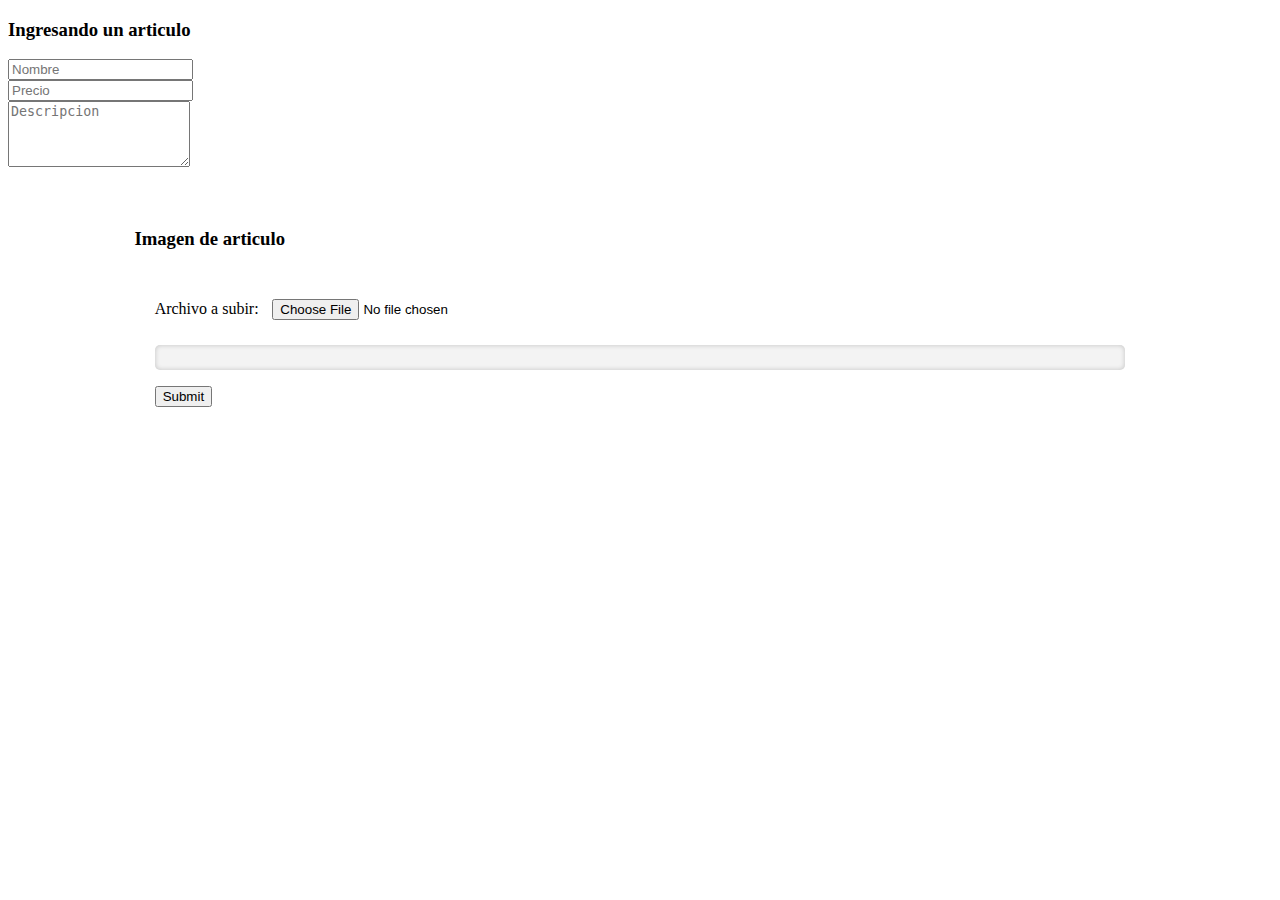
<file: subirArchivo/index.html>
<!DOCTYPE html>
<html lang="en">
<head>
    <meta charset="UTF-8">
    <meta name="viewport" content="width=device-width, initial-scale=1.0">
    <link rel="stylesheet" type="text/css" href="main.css">
    <title>Subir Archivos</title>
</head>
<body>
    <h3>Ingresando un articulo</h3>
    <div>
        <input type="text" name="nombreArticulo" id="nombreArticulo" pattern="[A-Za-z]+" required 
        placeholder="Nombre">
    </div>
    <div>
        <input type="text" name="precioArticulo" id="precioArticulo" pattern="^[0-9]{0,12}([,][0-9]{2,2})?$" required 
        placeholder="Precio">
    </div>
    <div>
        <textarea name="nombreArticulo" id="nombreArticulo" rows="4" placeholder="Descripcion"></textarea>
    </div>

    <div class="principal">
        <h3>Imagen de articulo</h3>
    <form action="" id="form_subir" method="POST">
        

        <div class="form-1-2">
            <label for="">Archivo a subir:</label>
    
            <input type="file" name="archivo" required>
        </div>
    
        <div class="barra">
            <div class="barra_azul" id="barra_estado">
                <span></span>
            </div>
        </div>
        <P></P>
    
        <div class="acciones">
            <input type="submit" class="btn" name="Enviar">
               
        </div>
    
    </form>
    </div>
    
    <script type="text/javascript" src="main.js"></script>
</body>
</html>
</file>
<file: subirArchivo/main.css>
/********subir archivos ******/
input[type="file"] {
	margin: 0 0 15px;
	padding: 10px 1%;

	-webkit-border-radius: 3px;
	-moz-boder-radius: 3px;
	border-radius: 3px;
}

.principal {
	width: 80%;
	margin: 0 auto;
	padding: 3% 0 6% 0;
	clear: both;
}

.barra {
	background-color: #f3f3f3;
	border-radius: 5px;
	box-shadow: inset 0px 0px 5px rgba(0,0,0,.2);
	height: 25px;
}

.cancel {
	background: #ee94a0 !important;
}

.barra_azul{
	background-color: #247CC0;
	border-radius: 10px;
	display: block;
	height: 25px;
	line-height: 25px;
	text-align: center;
	width: 0%;
}

.barra_verde{
	background-color: #2EA265 !important;	
}

.barra_roja{
	background-color: #DE3152 !important;
}

#form_subir{
	margin: 1.5% 0;
	padding: 2%;
}

#barra_estado span {
	color: #fff;
	font-weight: bold;
	line-height: 25px;
}
</file>
